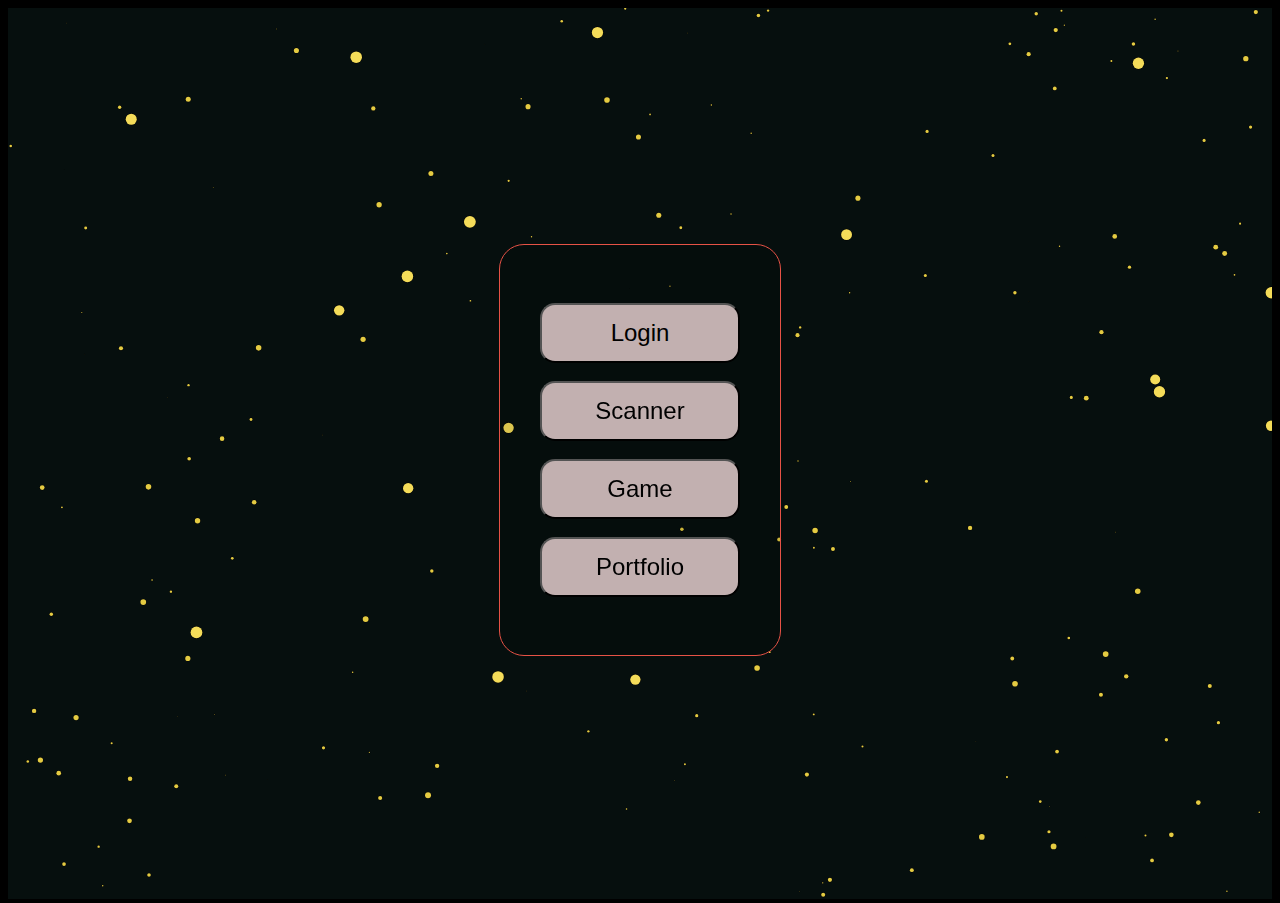
<file: index.html>
<!doctype html>
<html lang="en">
<head>
  <meta charset="utf-8">
  <meta property="og:image" content="https://avatars.githubusercontent.com/u/46656294?s=400&u=062c58452720662f6ce5f7b792cb6727935a416b&v=4">
  <title>Deedoodle</title>
  <meta name="Graphics card scanner" content="My Page Description">
  <link rel="stylesheet" href="css/login.css?v=1.0">
</head>
<body id="bodyId" style="height: 98vh;">
  <script src="scripts/Index/Main.js"></script>
  <script src="scripts/Index/GameLoop.js"></script>
  <script src="scripts/Index/Canvas.js"></script>
  <script src="scripts/Index/Boop.js"></script>
  <script src="scripts/Index/IndexMenu.js"></script>
  

  <div id="mainBoxId" class="mainBox">

    <div id="buttonBoxId" class="buttonBox">

      <input id="loginButton" type="button" value="Login"/>

      <input id="scannerButton" type="button" value="Scanner"/>

      <input id="gameButton" type="button" value="Game" />

      <input id="portButton" type="button" value="Portfolio" />

      <label id="labelUsername" for="username">Username:</label>
      <input id="username" type="input"/>

      <label id="labelPassword" for="password">Password:</label>
      <input id="password" type="password"/>

      <input id="cancelButton" type="button" value="Cancel"/>

    </div>

  </div>

  <div class="canvas">

    <canvas id="backCanvas">

  

    </canvas>

  </div>

</body>
</html>
</file>
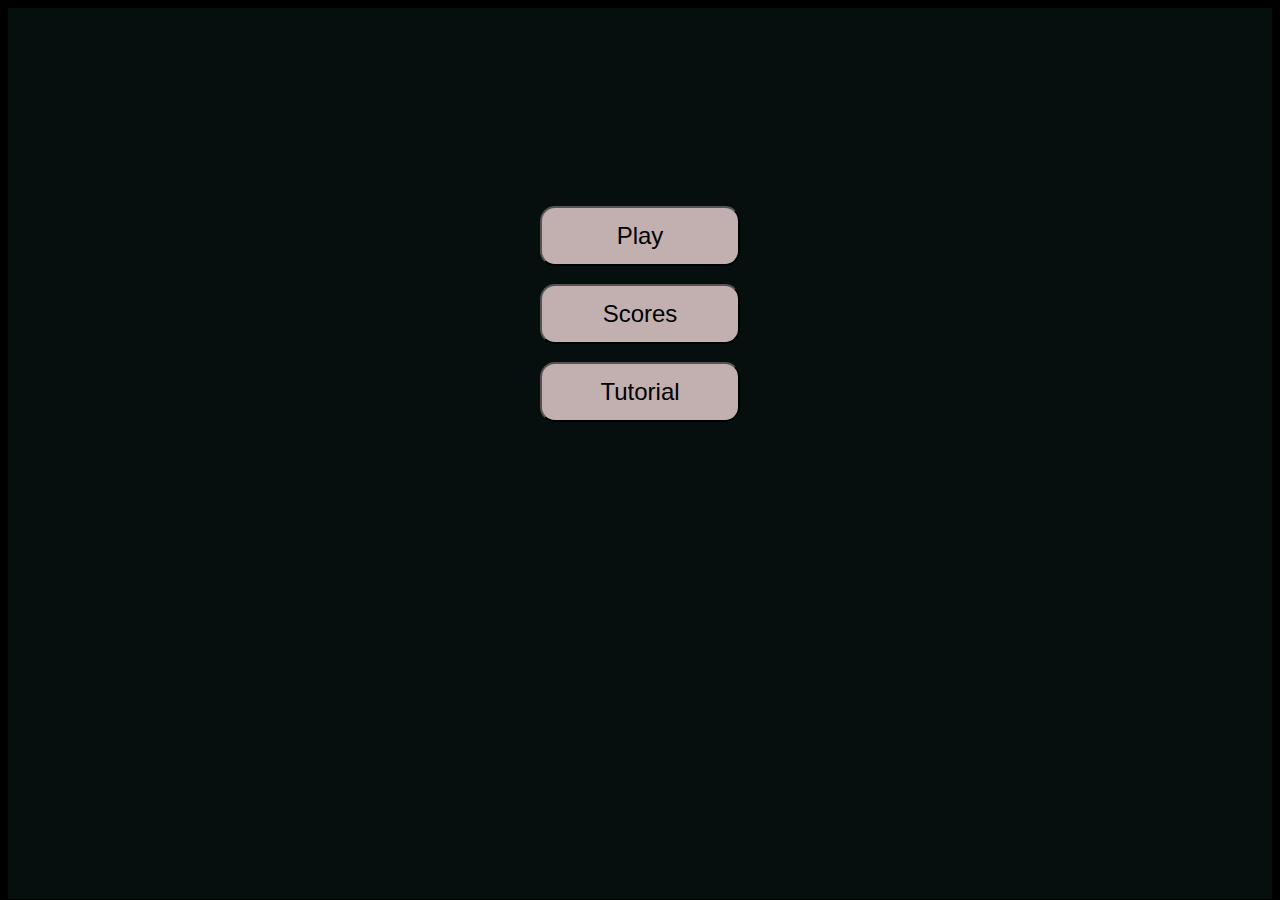
<file: main/game.html>
<!doctype html>
<html lang="en">
<head>
  <meta charset="utf-8">
  <title>Game</title>
  <meta name="Space Game" content="My Page Description">
  <link rel="stylesheet" href="../css/game.css?v=1.0">
</head>
<body id="bodyId" style="height: 98vh;">
  <script src="../scripts/Game/MainGame.js"></script>
  <script src="../scripts/Game/GameGameLoop.js"></script>
  <script src="../scripts/Game/Canvas.js"></script>
  <script src="../scripts/Game/Player.js"></script>
  <script src="../scripts/Game/Projectile.js"></script>
  <script src="../scripts/Game/Hitbox.js"></script>
  <script src="../scripts/Game/AI.js"></script>
  <script src="../scripts/Game/Alien.js"></script>
  <script src="../scripts/Game/Portal.js"></script>
  <script src="../scripts/Game/Health.js"></script>
  <script src="../scripts/Game/Animation.js"></script>
  <script src="../scripts/Game/ImageObj.js"></script>
  <script src="../scripts/Game/Score.js"></script>
  <script src="../scripts/Menu/HttpConnection.js"></script>
  <script src="../plugins/victor.js"></script>

  <div class="container">

    <div class="canvas">

        <canvas id="gameCanvas">

          <img id="playerShip" />
          <img id="healthHeart" />
          <img id="projImg1" />
          <img id="alienPortal" />
          <img id="alienType1" >
          <img id="alienType2" >

        </canvas>

    </div>

    <div class="uiContainer" id="uiContainer">

      <div class="uiTopContainer">

        <!-- Top Score Start -->

        <div id="uiTopContainerScoreboard" class="uiTopContainerScoreboard">

          <input id="scoreMenuButton" type="button" value="Menu"/>

        </div>

        <!-- Top Score End -->

      </div>

      <!-- Mid 1 Start -->

      <div id="uiMidContainer1" class="uiMidContainer1">

        <div class="uiMidButtonContainer1">

          <input id="playButton" type="button" value="Play"/>
          <input id="scoresButton" type="button" value="Scores"/>
          <input id="tutorialButton" type="button" value="Tutorial"/>

        </div>

      </div>

      <!-- Mid 1 End -->

      <!-- Mid 2 Start -->

      <div id="uiMidContainer2" class="uiMidContainer2">

        <div class="uiMidInputContainer2">

          <p id="finalScore">Score</p>
          <input id="insertScore" type="input" placeholder="Username" maxlength="16"/>

        </div>

        <div class="uiMidButtonContainer2">

          <input id="submitButton" type="button" value="Submit"/>
          <input id="resetButton" type="button" value="Restart"/>
          <input id="menuButton" type="button" value="Menu"/>

        </div>

      </div>

      <!-- Mid 2 End -->

      <!-- Mid Scoreboard Start -->

      <div id="loader" class="loader"></div>

      <div id="uiMidContainerScoreboard" class="uiMidContainerScoreboard">

        <table id="scoreTable"></table>

      </div>

      <!-- Mid Scoreboard End -->

      <div class="uiBotContainer">
        

      </div>

    </div>

  </div>

</body>
</html>
</file>
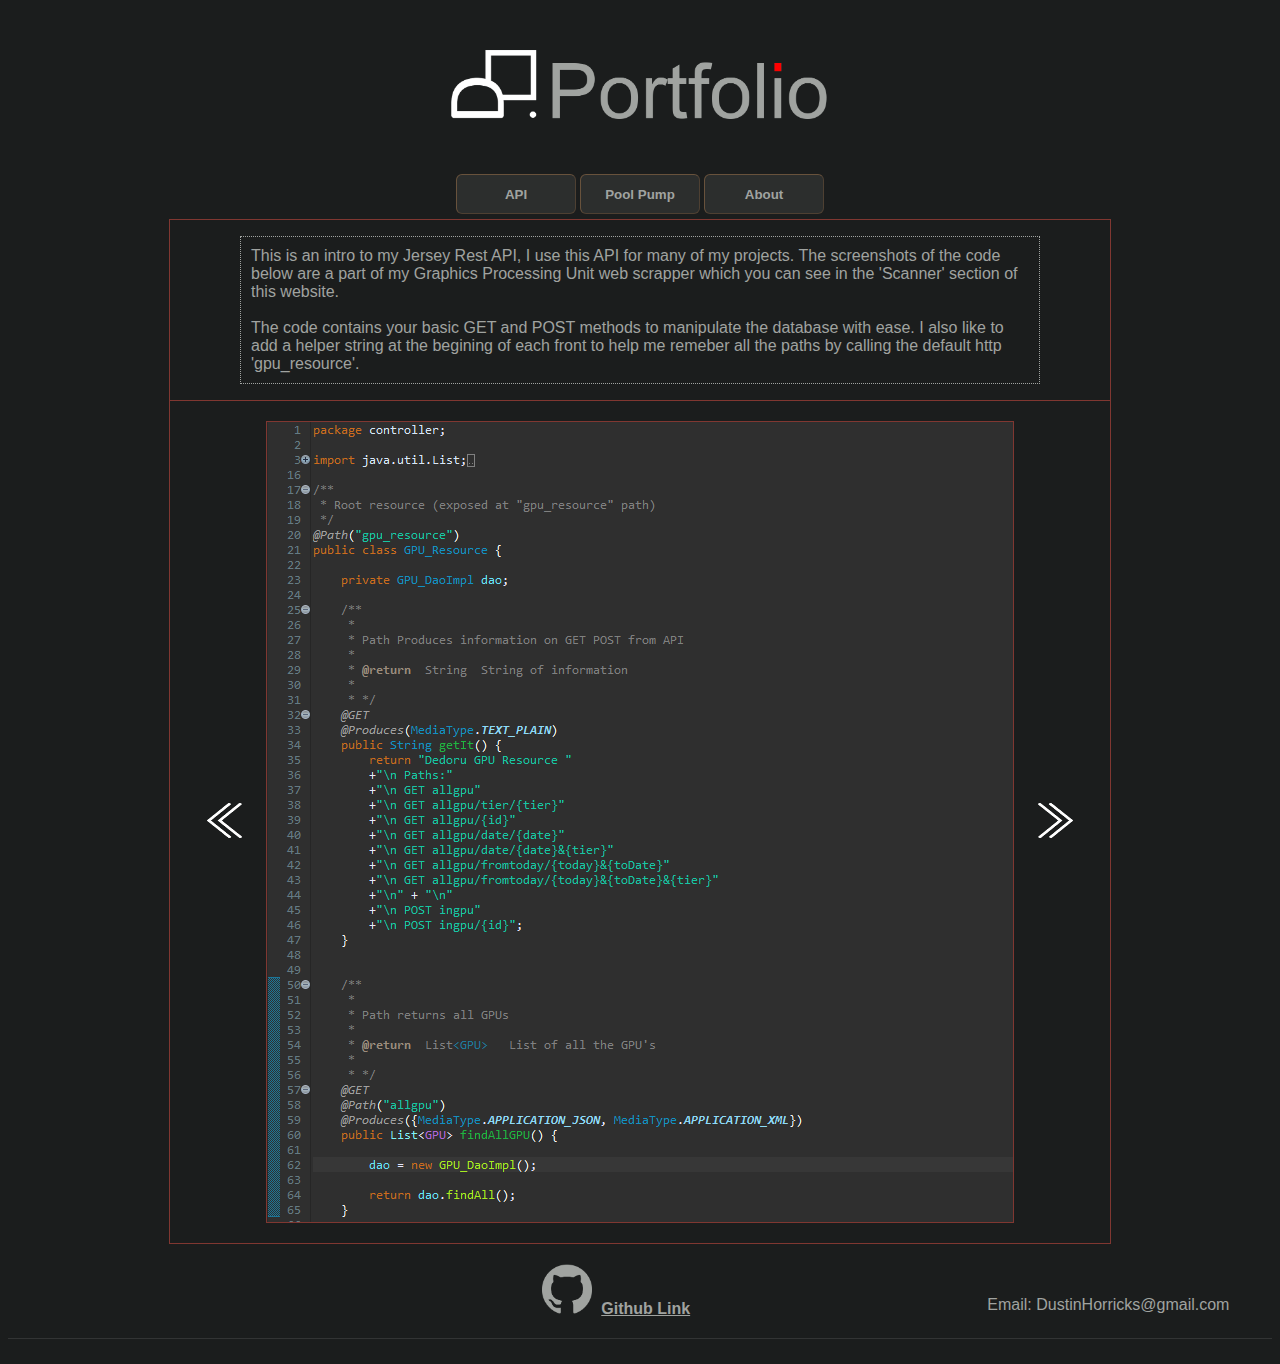
<file: main/portfolio.html>
<!doctype html>
<html lang="en">
<head>
  <meta charset="utf-8">
  <title>D's Github</title>
  <meta name="Dustin Portfolio" content="My Page Description">
  <link rel="stylesheet" href="../css/portfolio.css">
</head>
<body id="bodyId" style="height: 98vh;">
  <script src="../scripts/Portfolio/PortMain.js"></script>
  <script src="../scripts/Portfolio/PortMenu.js"></script>
  <script src="../scripts/Portfolio/APIPage.js"></script>
  <script src="../scripts/Portfolio/AboutPage.js"></script>
  <script src="../scripts/Portfolio/DescHelper.js"></script>

  <div class="container">

    <div class="topContainer">

        <div class="topTitleContainer">

          <img src="../img/portfolio/title.png"/>
            
        </div>

        <div class="topButtonContainer">

            <input id="buttonAPI" type="button" value="API"/>
            <input id="buttonPool" type="button" value="Pool Pump"/>
            <input id="buttonAbout" type="button" value="About"/>

        </div>

    </div>

    <div class="midContainer">

      <div class="midContentContainer">

        <div class="midDescContainer">

          <p id="midDesc"></p>

        </div>

        <div id="loader" class="loader"></div>

        <div id="midPicContainer" class="midPicContainer">

          <div class="midLeftButtonDiv">

            <input id="buttonLeftNav" type="image" src="../img/portfolio/arrow_left.png" disabled/>

          </div>

          <div id="midPicInner" class="midPicInner">

            <img id="portImage"/>

          </div>

          <div class="midRightButtonDiv">

            <input id="buttonRightNav" type="image" src="../img/portfolio/arrow_right.png"/>

          </div>

        </div>

      </div>

    </div>

    <div class="botContainer">

      <div class="leftBotDiv">

        <div class="leftBotInnerDiv">


        </div>

      </div>

      <div class="midBotDiv">

        <div class="midBotInnerDiv">

          <img src="../img/portfolio/github.png"/>
          <a href="https://github.com/Deederdoo?tab=repositories">Github Link</a>

        </div>

      </div>

      <div class="rightBotDiv">

        <div class="rightBotInnerDiv">

          <p>Email: DustinHorricks@gmail.com</p>

        </div>

      </div>

    </div>

  </div>

  <div class="spacer"></div>

</body>
</html>
</file>
<file: css/login.css>
body{

    background-color: #000000;
    overflow: hidden;
}

.canvas #backCanvas{

    z-index: -1;
    position: relative;
    width: 100%;
    height: 99vh;
    background-color: #060f0e;
}

.mainBox{

    position: absolute;
    top: 50%;
    left: 50%;
    transform: translate(-50%, -50%);
    border-color: rgba(230, 82, 70, 1.0);
    border-style: solid;
    border-width: 1px;
    border-radius: 25px;
    background-color: rgba(0, 0, 0, 0.1);
    width: auto;
    height: auto;
}

.buttonBox{

    position: relative;
    margin: 0 auto;
    padding: 40px;
    /**border-style: solid;**/
    border-color: skyblue;
    width: auto;
    height: auto;
}

.buttonBox input{

    display: block;
    font-family: Arial, Helvetica, sans-serif;
    font-weight: normal;
    margin: 18px auto;
    background-color: #c2b0b0;
    border-radius: 15px;
    font-size: x-large;
    opacity: 1.0;
    height: 60px;
    width: 200px;
}

.buttonBox input:hover{
	
    
    transform: translateY(0) scale(1.05)!important;
    /**background-color: rgba(218, 198, 198, 0.8)!important;**/
	/**border-color: rgba(255, 0, 0, 1);**/
}

.buttonBox input:active{
	
    background-color: rgba(218, 198, 198, 0.4)!important;
    /**border-color: rgba(255, 0, 0, 0.5);**/
}

.buttonBox :focus {
    
    outline: 0!important;
}

.buttonBox #labelUsername{

    display: none;
    color: rgb(255, 188, 182);
    margin-left: 50px;
    font-family: Arial, Helvetica, sans-serif;
    font-weight: normal;
    opacity: 0.0;
}

.buttonBox #username{

    display: none;
    font-family: Arial, Helvetica, sans-serif;
    font-weight: normal;
    margin: 18px auto;
    background-color: #c2b0b0;
    border-radius: 15px;
    font-size: x-large;
    opacity: 0.0;
    height: 50px;
    width: 80%;
}

.buttonBox #labelPassword{

    display: none;
    color: rgb(255, 188, 182);
    margin-left: 50px;
    font-family: Arial, Helvetica, sans-serif;
    font-weight: normal;
    opacity: 0.0;
}

.buttonBox #password{

    display: none;
    font-family: Arial, Helvetica, sans-serif;
    font-weight: normal;
    margin: 18px auto;
    background-color: #c2b0b0;
    border-radius: 15px;
    font-size: x-large;
    opacity: 0.0;
    height: 50px;
    width: 80%;
}

.buttonBox #cancelButton{

    display: none;
    font-family: Arial, Helvetica, sans-serif;
    font-weight: normal;
    margin: 20px auto;
    background-color: #c2b0b0;
    border-radius: 15px;
    font-size: x-large;
    opacity: 0.0;
    height: 60px;
    width: 200px;
}
</file>
<file: css/game.css>
body{

    background-color: #000000;
    overflow: hidden;
}

.container{

    position: relative;
}

.canvas #gameCanvas{

    z-index: -1;
    position: absolute;
    width: 100%;
    height: 99vh;
    background-color: #060f0e;
}

.uiContainer{

    display: block;
    z-index: 1;
    position: absolute;
    /* border-color: red;
    border-style: solid; */
    width: 100%;
    height: 98vh;
}

/* Ui Top START -------------------------------------------------------- */

.uiTopContainer{

    /* border-color: rgb(0, 255, 0);
    border-style: solid; */
    height: 20vh;
}

.uiTopContainerScoreboard{

    display: none;
}

.uiTopContainerScoreboard input{

    display: block;
    font-family: Arial, Helvetica, sans-serif;
    font-weight: normal;
    margin: 18px auto;
    background-color: #c2b0b0;
    border-radius: 15px;
    font-size: x-large;
    opacity: 1.0;
    height: 60px;
    width: 200px;
}

.uiTopContainerScoreboard input:active{

    background-color: rgba(218, 198, 198, 0.4)!important;
}

.uiTopContainerScoreboard input:hover{

    transform: translateY(0) scale(1.05)!important;
}

/* Ui Top END -------------------------------------------------------- */

/* Ui Middle 1 START -------------------------------------------------------- */

.uiMidContainer1{

    display: block;
    height: 57vh;
}

.uiMidContainer1 input{

    display: block;
    font-family: Arial, Helvetica, sans-serif;
    font-weight: normal;
    margin: 18px auto;
    background-color: #c2b0b0;
    border-radius: 15px;
    font-size: x-large;
    opacity: 1.0;
    height: 60px;
    width: 200px;
}

.uiMidButtonContainer1 input:active{

    background-color: rgba(218, 198, 198, 0.4)!important;
}

.uiMidButtonContainer1 input:hover{

    transform: translateY(0) scale(1.05)!important;
}

/* Ui Middle 1 END -------------------------------------------------------- */

/* Ui Middle 2 START -------------------------------------------------------- */

.uiMidContainer2{

    /* border-color: rgb(255, 0, 234);
    border-style: solid; */
    display: none;
    height: 57vh;
}

.uiMidInputContainer2{

    /* border-color: rgb(18, 97, 67);
    border-style: solid; */
}

.uiMidInputContainer2 p{

    color: lawngreen;
    font-size: 46px;
    text-align: center;
}

.uiMidInputContainer2 input{
    
    display: block;
    margin: 0 auto;
    text-align: center;
}

.uiMidInputContainer2 input:focus{
    
    background-color: #e6dfdf!important;
    outline: none;
}

.uiMidButtonContainer{

    /* border-color: rgb(255, 0, 0);
    border-style: solid; */
}

.uiMidContainer2 input{

    display: block;
    font-family: Arial, Helvetica, sans-serif;
    font-weight: normal;
    margin: 18px auto;
    background-color: #c2b0b0;
    border-radius: 15px;
    font-size: x-large;
    opacity: 1.0;
    height: 60px;
    width: 200px;
}

.uiMidButtonContainer2 input:active{

    background-color: rgba(218, 198, 198, 0.4)!important;
}

.uiMidButtonContainer2 input:hover{

    transform: translateY(0) scale(1.05)!important;
}

/* Ui Middle 2 END -------------------------------------------------------- */

/* Ui Middle Score START --------------------------------------------------------- */

.uiMidContainerScoreboard{

    display: none;
    margin: 0 auto;
    border-style: solid;
    border-color: rgba(230, 82, 70, 1.0);
    background-color: rgba(0, 0, 0, 0.1);
    border-width: 1px;
    width: fit-content;
    height: 50vh;
    overflow: auto;
}

.uiMidContainerScoreboard table{

    color: #e4cb42;
    font-family: Arial, Helvetica, sans-serif;
    font-size: 28px;
    margin: 30px;
}

.uiMidContainerScoreboard td, th{

    padding: 10px;
}

.loader {
    
    display: none;
    margin: auto;
    border: 16px solid rgba(230, 82, 70, 1.0);
    border-top: 16px solid #c2b0b0;
    border-radius: 50%;
    width: 120px;
    height: 120px;
    animation: spin 2s linear infinite;
  }
  
  @keyframes spin {
    0% { transform: rotate(0deg); }
    100% { transform: rotate(360deg); }
  }

/* Ui Middle Score END --------------------------------------------------------- */

/* Ui Bottom START -------------------------------------------------------- */

.uiBotContainer{

    /* border-color: rgb(238, 255, 0);
    border-style: solid; */
    height: 20vh;
}

/* Ui Bottom END -------------------------------------------------------- */
</file>
<file: css/portfolio.css>
/* width */

::-webkit-scrollbar {

    width: 13px;
}
  
/* Track */
::-webkit-scrollbar-track {

    border-style: solid;
    border-color: #666262;
    border-width: 1px;
    background: #313131;
    border-radius: 18px;
}
  
 /* Handle */
::-webkit-scrollbar-thumb {

    background: #a0a3a0;
    border-radius: 28px;
    border-color: #363636;
    border-style: solid;
    border-width: 1px;
}
  
/* Handle on hover */
::-webkit-scrollbar-thumb:hover {

    background: rgb(75, 73, 73);
    border-style: solid;
    border-color: rgb(196, 195, 195);
    border-width: 1px;
}

body{

    background-color: #1b1d1d;
}

.container{
 
    height: fit-content;
}

/* TOP START ------------------------*/

.topContainer{

    /* border-color: darkgoldenrod;
    border-style: solid; */

    height: fit-content;
}

.topTitleContainer{

    /* border-color: rgb(184, 11, 11);
    border-style: solid; */

    height: fit-content;
}

.topTitleContainer img{

    display: block;
    width: calc(60% - 30%);
    margin: 50px auto;
}

.topButtonContainer{

    /* border-color: rgb(23, 11, 184);
    border-style: solid; */

    margin: auto;
    height: 20%;
    width: fit-content;
}

.topButtonContainer input{

    color: #a0a3a0;
    background-color: rgb(44, 46, 45);
    border-color: rgba(244, 165, 96, 0.3);
    border-width: 1px;
    font-family: Arial, Helvetica, sans-serif;
    font-weight: bold;
    border-radius: 6px;
    margin-top: 5px;
    margin-bottom: 5px;
    width: 120px;
    height: 40px;
}

.topButtonContainer input:hover{

    color: rgb(231, 231, 231);
    background-color: rgb(59, 59, 59);
    border-color: rgb(231, 201, 174);
}

.topButtonContainer input:active{

    color: rgba(0, 0, 0, 0.5);
    background-color: rgb(141, 141, 141);
    border-color: rgb(231, 201, 174);
}

/* TOP END ------------------------*/

/* MID START ------------------------*/

.midContainer{

    /* border-color: rgb(11, 184, 49);
    border-style: solid; */

    height: fit-content;
}

.midContentContainer{

    border-color: rgba(230, 82, 70, 0.5);
    border-width: 1px;
    border-style: solid;

    width: fit-content;
    padding-bottom: 20px;
    margin: auto;
}

.midDescContainer{

    border-bottom: 1px solid rgba(230, 82, 70, 0.5);

    height: fit-content;
    width: 800px;
    margin: auto;
    margin-bottom: 20px;
    padding-left: 70px;
    padding-right: 70px;
}

.midDescContainer p{

    border-style: dotted;
    border-color: #a0a3a0;
    border-width: 1px;
    color: #a0a3a0;
    font-size: 16px;
    font-family: Arial, Helvetica, sans-serif;
    padding: 10px;
}

.midPicContainer{

    /* border-color: rgb(49, 11, 184);
    border-style: solid; */

    display: none;
    width: fit-content;
    margin: auto;
}

.midPicContainer input{

    background-color: transparent;
    border: none;
    cursor:pointer;
    outline:none;

    width: 35px;
    height: 35px;
    margin: 20px;
}

.midPicContainer input:hover{

    height: 39px;
    width: 39px;
    margin: 18px;
}

.midPicContainer input:active{

    width: 35px;
    height: 35px;
    margin: 20px;
}

.midLeftButtonDiv{

    /* border-color: rgb(184, 11, 11);
    border-style: solid; */

    height: fit-content;
    display: inline-block;
    vertical-align: middle;
}

.midRightButtonDiv{

    /* border-color: rgb(184, 11, 11);
    border-style: solid; */

    height: fit-content;
    display: inline-block;
    vertical-align:middle;
}

.loader {
    
    margin: auto;
    border: 16px solid rgba(230, 82, 70, 1.0);
    border-top: 16px solid #c2b0b0;
    border-radius: 50%;
    width: 120px;
    height: 120px;
    animation: spin 2s linear infinite;
  }
  
  @keyframes spin {
    0% { transform: rotate(0deg); }
    100% { transform: rotate(360deg); }
}

.midPicInner{

    border-color: rgba(230, 82, 70, 0.5);
    border-width: 1px;
    border-style: solid;

    display: inline-block;
    overflow-y: auto;
    width: fit-content;
    max-height: 800px;
    vertical-align:middle;
}

.midPicInner img{

    overflow: auto;
}

/* MID END ------------------------*/

/* BOT START ------------------------*/

.botContainer{

    /* border-color: rgb(11, 100, 184);
    border-style: solid; */

    width: inherit;
    height: fit-content;
    margin: 20px auto;
}

.leftBotDiv{

    /* border-color: rgb(184, 11, 11);
    border-style: solid; */

    display: inline-block;
    width: 32%;
}

.leftBotInnerDiv{

    /* border-color: rgb(184, 11, 11);
    border-style: solid; */

    width: fit-content;
}

.midBotDiv{

    /* border-color: rgb(184, 11, 175);
    border-style: solid; */

    display: inline-block;
    width: 32%;
}

.midBotInnerDiv{

    /* border-color: rgb(184, 11, 175);
    border-style: solid; */

    margin: auto;
    width: fit-content;
}

.midBotInnerDiv img{

    width: 50px;
}

.midBotInnerDiv a{

    color: #a0a3a0;
    font-family: Arial, Helvetica, sans-serif;
    font-weight: bold;
    margin: 5px;
}

.rightBotDiv{

    /* border-color: rgb(75, 184, 11);
    border-style: solid; */

    display: inline-block;
    width: 32%;
}

.rightBotInnerDiv{

    /* border-color: rgb(75, 184, 11);
    border-style: solid; */

    width: fit-content;
    float: right;
}

.rightBotInnerDiv p{

    color: #a0a3a0;
    font-family: Arial, Helvetica, sans-serif;
    font-size: 16px;
    margin: 0 auto;
    text-align: end;
}

/* BOT END ------------------------*/

.spacer{

    border-top: 1px solid rgba(223, 223, 223, 0.123);

    height: 25px;
}
</file>
